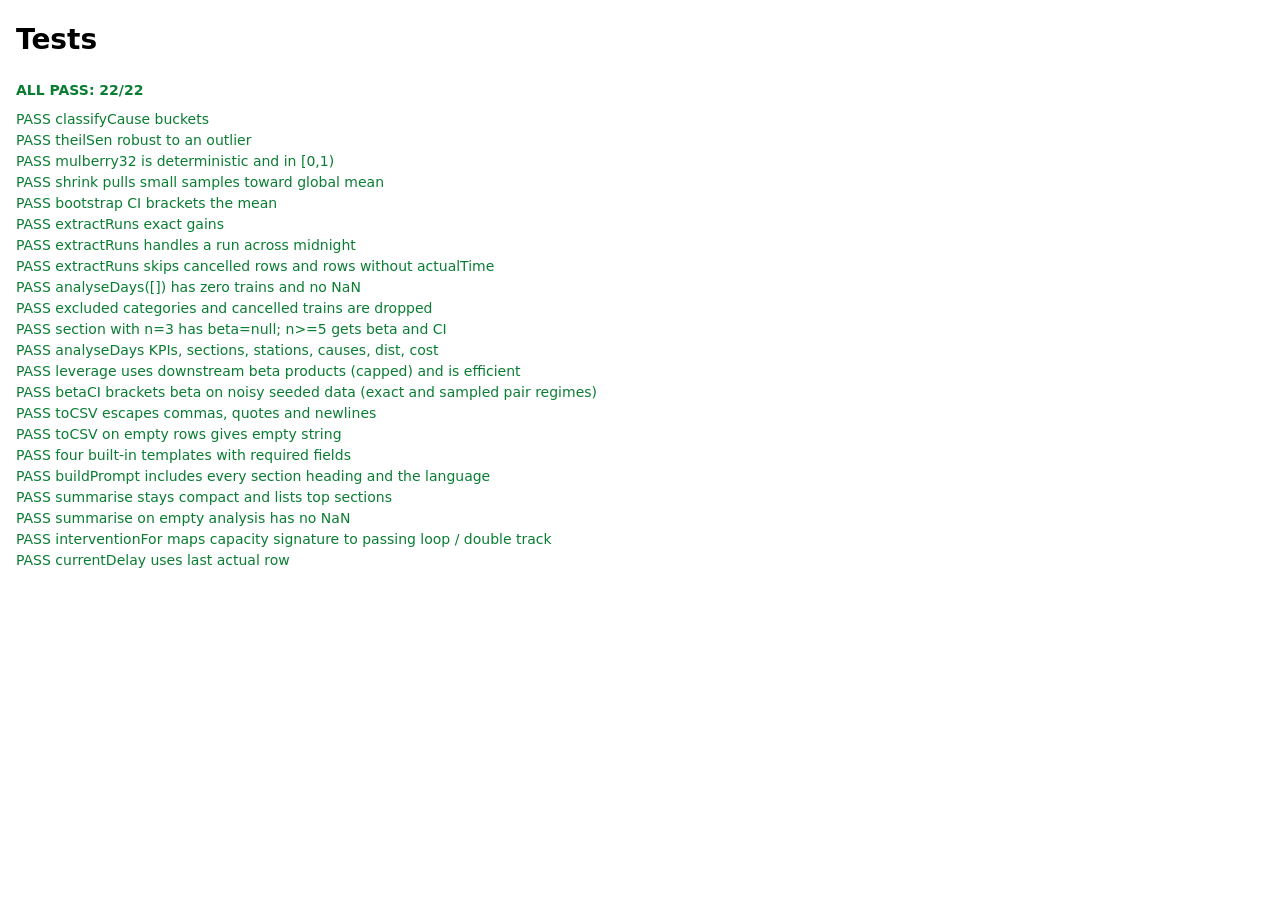
<file: tests/tests.html>
<!doctype html>
<html lang="en"><head><meta charset="utf-8"><meta name="viewport" content="width=device-width,initial-scale=1">
<title>Rail Delay Intelligence tests</title>
<style>body{font:14px/1.5 system-ui,sans-serif;margin:16px;max-width:800px}
.ok{color:#0a7d33}.bad{color:#c0262d}pre{margin:0 0 0 1.5em;white-space:pre-wrap}#sum{font-weight:600;margin-bottom:8px}</style>
</head><body>
<h1>Tests</h1><div id="sum">Running...</div><div id="out"></div>
<script type="module">
import { runAll } from './harness.js';
import './analysis.test.js';
import './report.test.js';
const results = runAll();
const failed = results.filter(r => !r.ok).length;
document.getElementById('sum').textContent = failed ? `FAIL: ${failed} of ${results.length} failed` : `ALL PASS: ${results.length}/${results.length}`;
document.getElementById('sum').className = failed ? 'bad' : 'ok';
document.getElementById('out').innerHTML = results.map(r =>
  `<div class="${r.ok ? 'ok' : 'bad'}">${r.ok ? 'PASS' : 'FAIL'} ${r.name}${r.ok ? '' : `<pre>${r.error}</pre>`}</div>`).join('');
</script></body></html>
</file>
